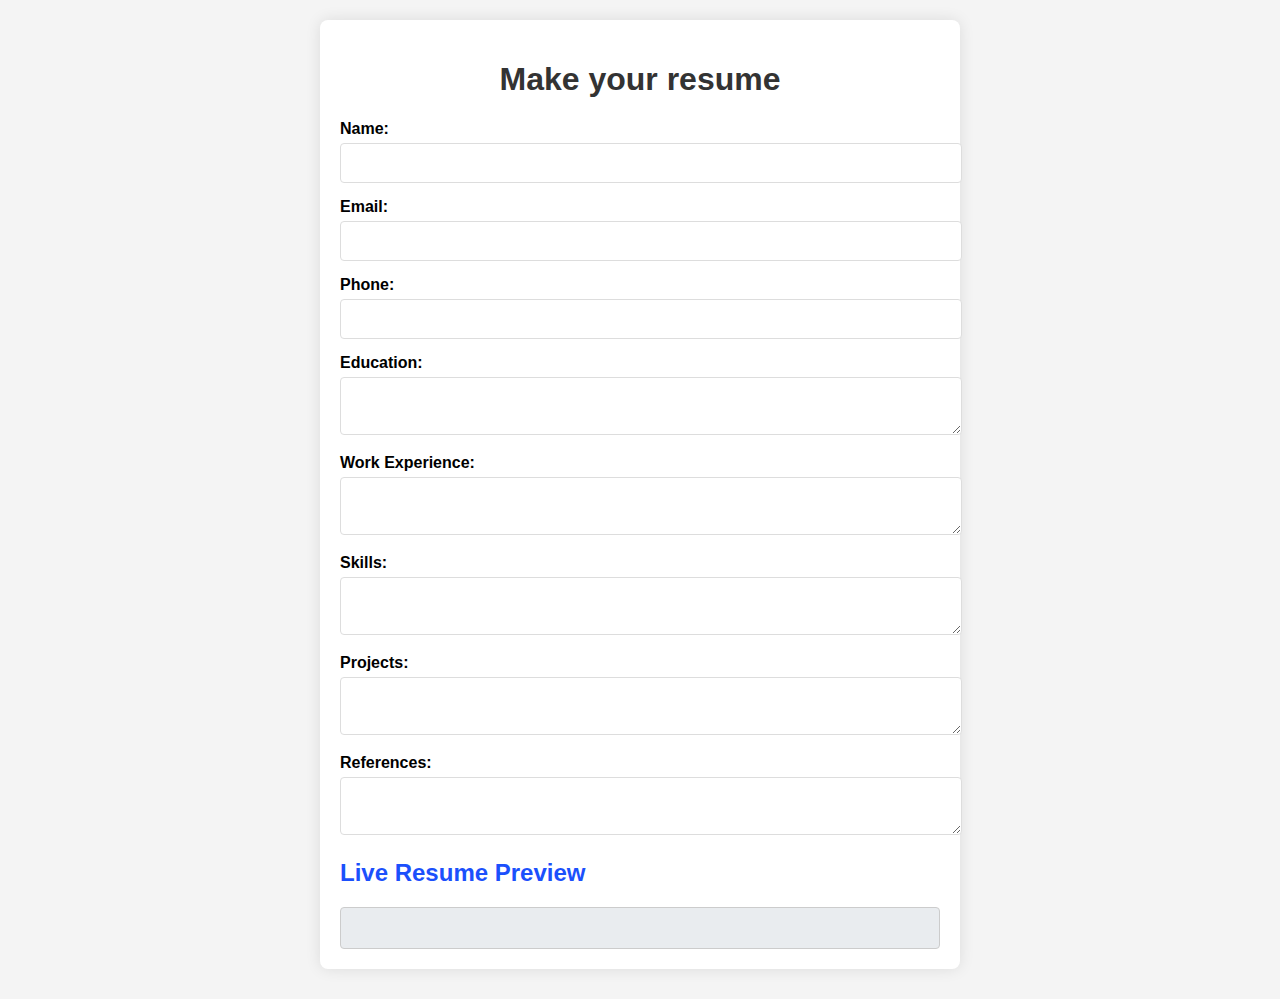
<file: Dynamic Resume/index.html>
<!DOCTYPE html>
<html lang="en">
  <head>
    <meta charset="UTF-8" />
    <meta name="viewport" content="width=device-width, initial-scale=1.0" />
    <title>Resume Generator</title>
    <link rel="stylesheet" href="styles.css" />
  </head>
  <body>
    <div class="container">
      <h1>Make your resume</h1>
      <form id="resumeForm">
        <div class="form-group">
          <label for="name">Name:</label>
          <input type="text" id="name" required />
        </div>
        <div class="form-group">
          <label for="email">Email:</label>
          <input type="email" id="email" required />
        </div>
        <div class="form-group">
          <label for="phone">Phone:</label>
          <input type="tel" id="phone" required />
        </div>
        <div class="form-group">
          <label for="education">Education:</label>
          <textarea id="education" required></textarea>
        </div>
        <div class="form-group">
          <label for="experience">Work Experience:</label>
          <textarea id="experience" required></textarea>
        </div>
        <div class="form-group">
          <label for="skills">Skills:</label>
          <textarea id="skills" required></textarea>
        </div>
        <div class="form-group">
          <label for="projects">Projects:</label>
          <textarea id="projects"></textarea>
        </div>
        <div class="form-group">
          <label for="references">References:</label>
          <textarea id="references"></textarea>
        </div>
      </form>
      <h2>Live Resume Preview</h2>
      <div id="resumeOutput" class="resume-output"></div>
    </div>
    <script src="script.js"></script>
  </body>
</html>
</file>
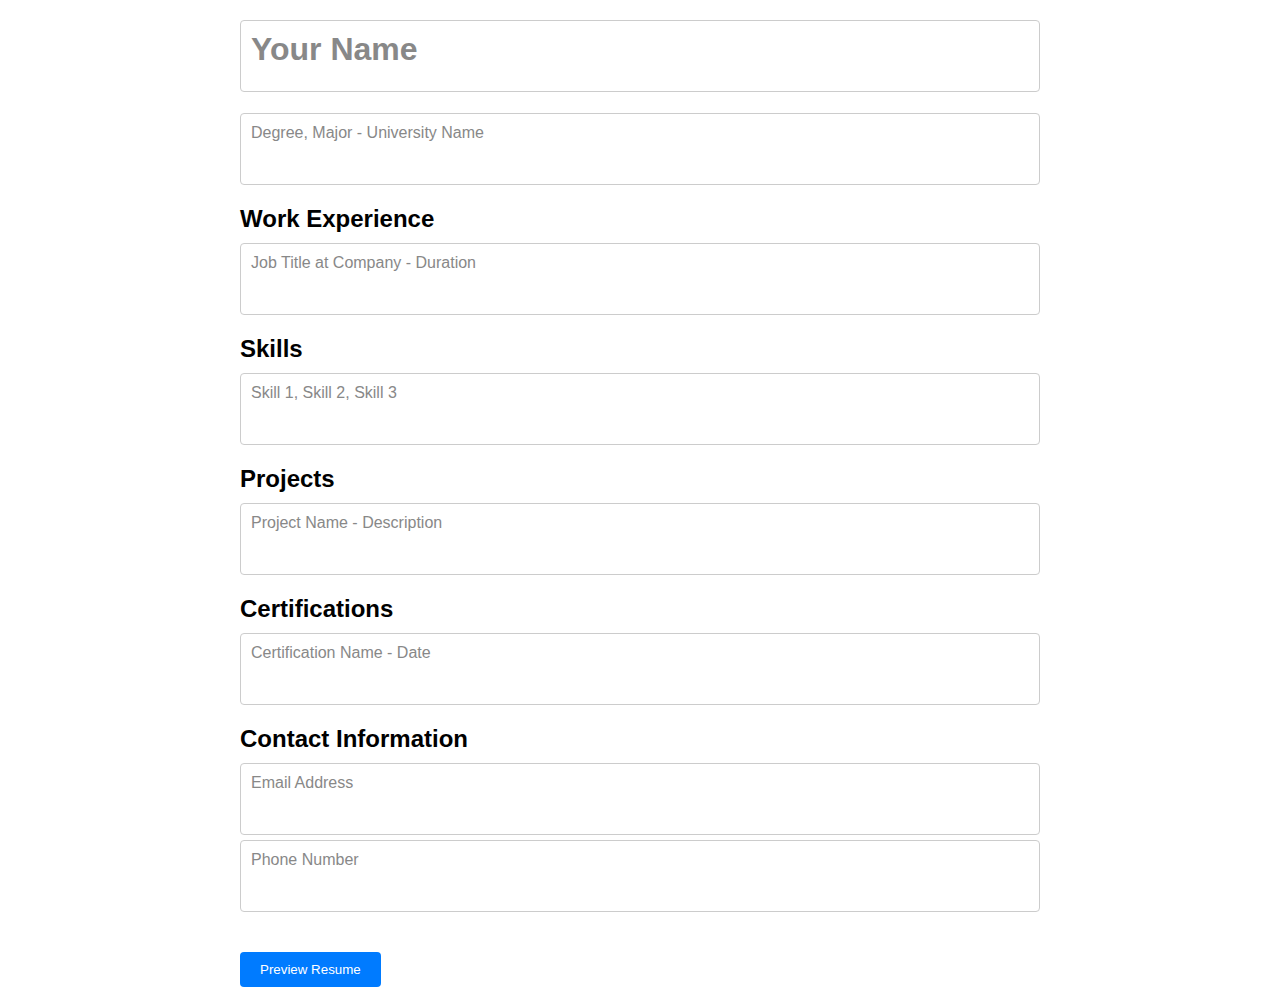
<file: Editable Resume/index.html>
<!DOCTYPE html>
<html lang="en">
  <head>
    <meta charset="UTF-8" />
    <meta name="viewport" content="width=device-width, initial-scale=1.0" />
    <title>Editable Resume</title>
    <link rel="stylesheet" href="styles.css" />
  </head>
  <body>
    <div id="resume">
      <h1 contenteditable="true" data-placeholder="Your Name"></h1>
      <div
        id="education"
        class="editable-section"
        data-placeholder="Add your education details here"
      >
        <h2></h2>
        <div
          contenteditable="true"
          data-placeholder="Degree, Major - University Name"
        ></div>
      </div>
      <div
        id="work-experience"
        class="editable-section"
        data-placeholder="Add your work experience here"
      >
        <h2>Work Experience</h2>
        <div
          contenteditable="true"
          data-placeholder="Job Title at Company - Duration"
        ></div>
      </div>
      <div
        id="skills"
        class="editable-section"
        data-placeholder="Add your skills here"
      >
        <h2>Skills</h2>
        <div
          contenteditable="true"
          data-placeholder="Skill 1, Skill 2, Skill 3"
        ></div>
      </div>
      <div
        id="projects"
        class="editable-section"
        data-placeholder="Add your projects here"
      >
        <h2>Projects</h2>
        <div
          contenteditable="true"
          data-placeholder="Project Name - Description"
        ></div>
      </div>
      <div
        id="certifications"
        class="editable-section"
        data-placeholder="Add your certifications here"
      >
        <h2>Certifications</h2>
        <div
          contenteditable="true"
          data-placeholder="Certification Name - Date"
        ></div>
      </div>
      <div
        id="contact"
        class="editable-section"
        data-placeholder="Add your contact information here"
      >
        <h2>Contact Information</h2>
        <div contenteditable="true" data-placeholder="Email Address"></div>
        <div contenteditable="true" data-placeholder="Phone Number"></div>
      </div>
      <button id="preview-button">Preview Resume</button>
      <div id="preview-modal" class="modal hidden">
        <div id="preview-content"></div>
        <button id="close-preview">Close Preview</button>
      </div>
    </div>
    <script src="main.js"></script>
  </body>
</html>
</file>
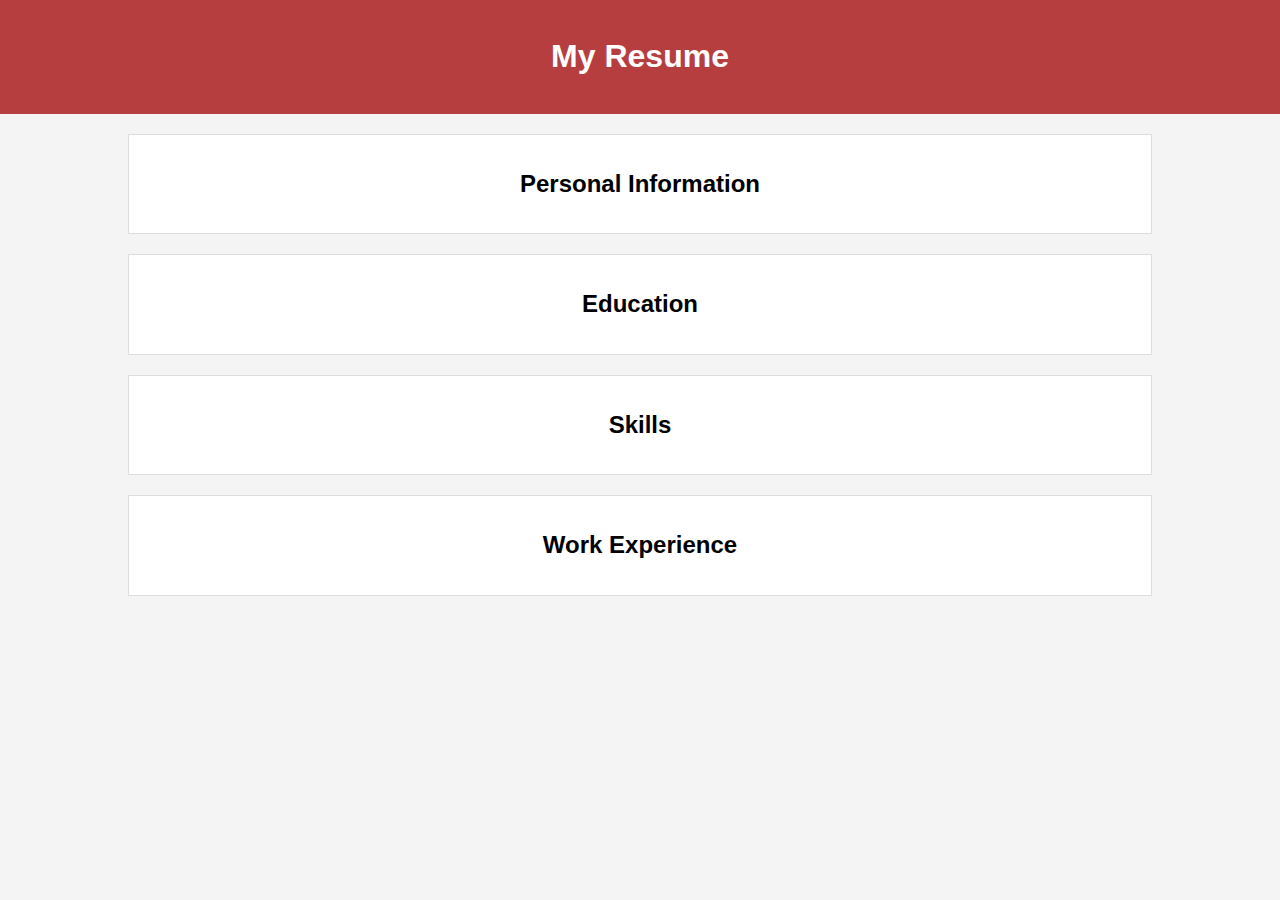
<file: Static Resume/index.html>
<!DOCTYPE html>
<html lang="en">
<head>
    <meta charset="UTF-8">
    <meta name="viewport" content="width=device-width, initial-scale=1.0">
    <title>Simple Resume</title>
    <link rel="stylesheet" href="index.css">
</head>
<body>
    <header>
        <h1>My Resume</h1>
    </header>

    <div class="container">
        <div class="section">
            <h2>Personal Information</h2>
            <div class="section-content">
                <img src="profile.png" alt="Profile Picture" class="profile-pic">
                <p><strong>Name:</strong> Hammad Khan</p>
                <p><strong>Email:</strong> hammadkhan@gmail.com</p>
                <p><strong>Phone:</strong> 1234567890</p>
            </div>
        </div>

        <div class="section">
            <h2>Education</h2>
            <div class="section-content">
                <p><strong>University:</strong> XYZ University</p>
                <p><strong>Degree:</strong> Bachelor of Science in Computer Science</p>
                <p><strong>Year:</strong> 2018</p>
            </div>
        </div>

        <div class="section">
            <h2>Skills</h2>
            <div class="section-content">
              <strong>Expert in the following languages:</strong>
                <p>• HTML </p>
                <p>• CSS</p>
                <p>• Typecript</p>
                <p>• Javascript</p>
                <p>• Python</p>
                <p>• React</p>
                <p>• Next Js</p>
                <p>• Java</p>

            </div>
        </div>

        <div class="section">
            <h2>Work Experience</h2>
            <div class="section-content">
                <p><strong>Company:</strong> Pak Startup</p>
                <p><strong>Role:</strong> Software Developer</p>
                <p><strong>Dates:</strong> June 2020 - Present</p>
                <p><strong>Responsibilities:</strong> Developing web applications, collaborating with teams, and maintaining software.</p>
            </div>
        </div>
    </div>

    <script src="main.js"></script>
</body>
</html>
</file>
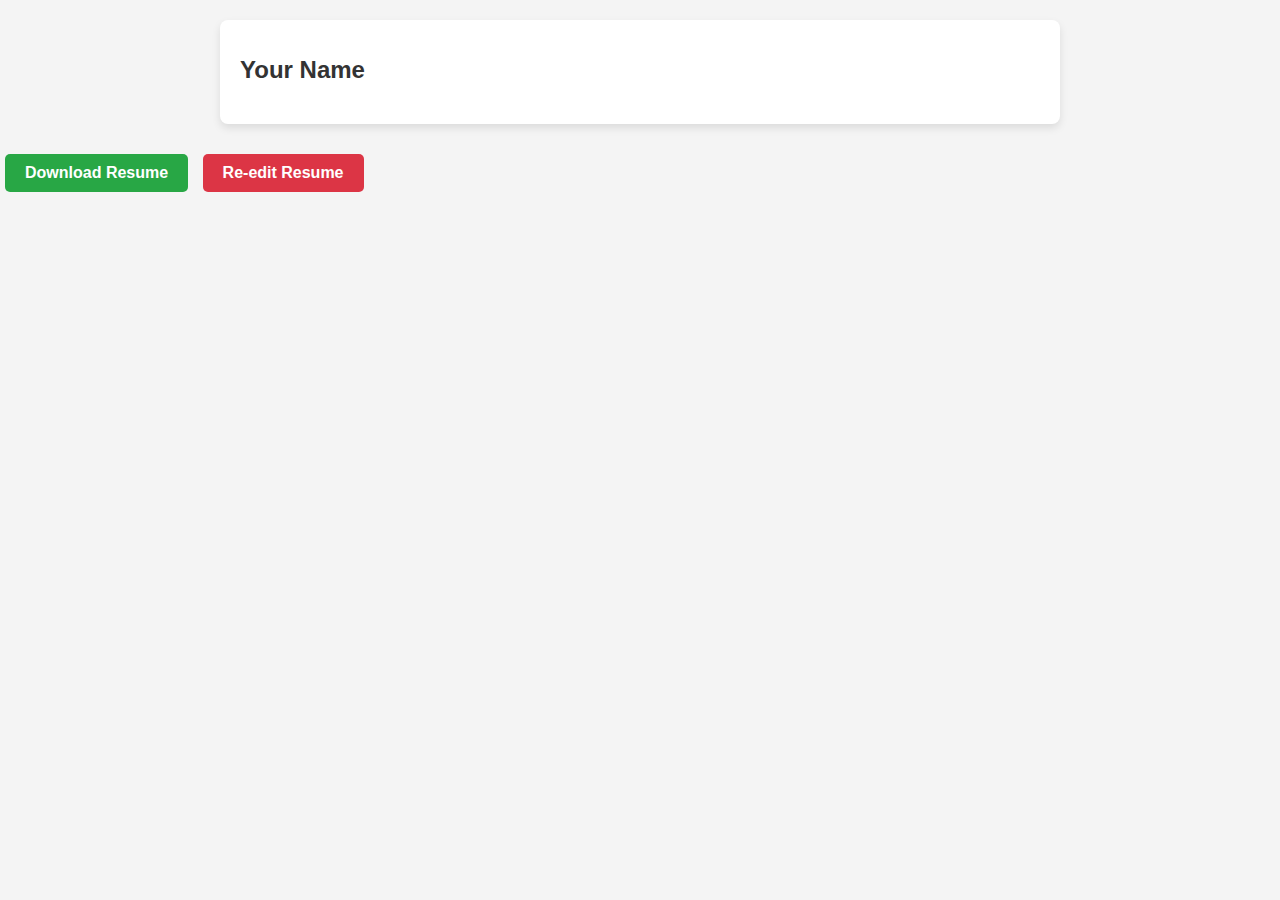
<file: Editable Resume/preview.html>
<!DOCTYPE html>
<html lang="en">
<head>
    <meta charset="UTF-8">
    <meta name="viewport" content="width=device-width, initial-scale=1.0">
    <title>Resume Preview</title>
    <style>
        body { 
            font-family:'Segoe UI', Tahoma, Geneva, Verdana, sans-serif; 
            margin: 0; 
            padding: 0; 
            background-color: #f4f4f4; 
        }
        #resume { 
            max-width: 800px; 
            margin: 20px auto; 
            padding: 20px; 
            background: #fff; 
            border-radius: 8px; 
            box-shadow: 0 4px 8px rgba(0,0,0,0.1); 
        }
        h1 { 
            font-size: 24px; 
            color: #333; 
            margin-bottom: 20px; 
        }
        .editable-section { 
            margin-bottom: 20px; 
        }
        .editable-section h2 { 
            font-size: 20px; 
            color: #555; 
            border-bottom: 2px solid #ddd; 
            padding-bottom: 5px; 
            margin-bottom: 10px; 
        }
        button {
            display: inline-block; 
            font-size: 16px; 
            font-weight: bold; 
            color: #fff; 
            background-color: #007bff; 
            border: none; 
            border-radius: 5px; 
            padding: 10px 20px; 
            margin: 10px 5px; 
            cursor: pointer; 
            transition: background-color 0.3s ease, box-shadow 0.3s ease; 
        }
        button:hover { 
            background-color: #0056b3; 
        }
        button:active { 
            background-color: #004494; 
            box-shadow: 0 4px 6px rgba(0,0,0,0.2); 
        }
        button:focus { 
            outline: none; 
        }
        #download-button { 
            background-color: #28a745; 
        }
        #download-button:hover { 
            background-color: #218838; 
        }
        #download-button:active { 
            background-color: #1e7e34; 
        }
        #reedit-button { 
            background-color: #dc3545; 
        }
        #reedit-button:hover { 
            background-color: #c82333; 
        }
        #reedit-button:active { 
            background-color: #bd2130; 
        }
    </style>
</head>
<body>
    <div id="resume"></div>
    <button id="download-button">Download Resume</button>
    <button id="reedit-button">Re-edit Resume</button>
    <script src="preview.js"></script>
</body>
</html>
</file>
<file: Dynamic Resume/styles.css>
body {
  font-family: "Segoe UI", Tahoma, Geneva, Verdana, sans-serif;
  background-color: #f4f4f4;
  margin: 0;
  padding: 20px;
}

.container {
  max-width: 600px;
  margin: auto;
  background: white;
  padding: 20px;
  border-radius: 8px;
  box-shadow: 0 0 15px rgba(0, 0, 0, 0.1);
}

h1 {
  text-align: center;
  color: #333;
}

h2 {
  margin-top: 20px;
  color: #1b50fc;
}

.form-group {
  margin-bottom: 15px;
}

label {
  display: block;
  margin-bottom: 5px;
  font-weight: bold;
}

input,
textarea {
  width: 100%;
  padding: 10px;
  border: 1px solid #ddd;
  border-radius: 4px;
  font-size: 16px;
}

input:focus,
textarea:focus {
  border-color: #2c8eff;
  outline: none;
}

.resume-output {
  margin-top: 20px;
  padding: 20px;
  border: 1px solid #ccc;
  border-radius: 4px;
  background: #e9ecef;
}

.resume-output h2 {
  margin: 0 0 10px;
  color: #333;
}

.resume-output p {
  margin: 5px 0;
}

.resume-output h3 {
  margin: 10px 0 5px;
  color: #333;
}
</file>
<file: Editable Resume/styles.css>
body {
  font-family: "Segoe UI", Tahoma, Verdana, sans-serif;
  margin: 20px;
}

#resume {
  max-width: 800px;
  margin: auto;
}

.editable-section {
  margin-bottom: 20px;
}

.editable-section h2 {
  font-size: 1.5em;
  margin-bottom: 10px;
}

[contenteditable="true"] {
  border: 1px solid #ccc;
  padding: 10px;
  min-height: 50px;
  margin-top: 5px;
  border-radius: 4px;
  transition: background-color 0.3s, color 0.3s;
  position: relative;
}

[contenteditable="true"]:empty::before {
  content: attr(data-placeholder);
  color: #888;
  position: absolute;
  top: 10px;
  left: 10px;
  pointer-events: none;
}

[contenteditable="true"]:focus {
  background-color: #e0f7fa;
  color: #000;
}

button {
  padding: 10px 20px;
  margin-top: 20px;
  border: none;
  background-color: #007bff;
  color: white;
  cursor: pointer;
  border-radius: 4px;
}

button:hover {
  background-color: #0056b3;
}

.modal {
  position: fixed;
  top: 0;
  left: 0;
  width: 100%;
  height: 100%;
  background-color: rgba(0, 0, 0, 0.5);
  display: flex;
  align-items: center;
  justify-content: center;
  z-index: 1000;
}

.modal.hidden {
  display: none;
}

#preview-content {
  background: white;
  padding: 20px;
  border-radius: 8px;
  max-width: 800px;
  width: 100%;
}

#close-preview {
  margin-top: 20px;
}
</file>
<file: Static Resume/index.css>
body {
  font-family:'Segoe UI', Tahoma, Geneva, Verdana, sans-serif;
  line-height: 1.6;
  margin: 0;
  padding: 0;
  background: #f4f4f4;
  color: #030000;
}
.container {
  width: 80%;
  margin: 0 auto;
  overflow: hidden;
}
header {
  background: hsl(0, 49%, 48%);
  color: #fff;
  padding: 10px 0;
  text-align: center;
}
.profile-pic {
  border-radius: 50%;
  width: 150px;
  height: 150px;
  display: block;
  margin:  20px auto;
}
.section {
  text-align: center;
  margin: 20px 0;
  padding: 20px;
  background: #fff;
  border: 1px solid #ddd;
}
.section h2 {
  cursor: pointer;
  background: #ffffff;
  color: #000000;
  padding: 10px;
  margin: 0;
}
.section-content {
  display: none;
  padding: 15px;
}
.section-content p {
  margin: 0;
}
</file>
